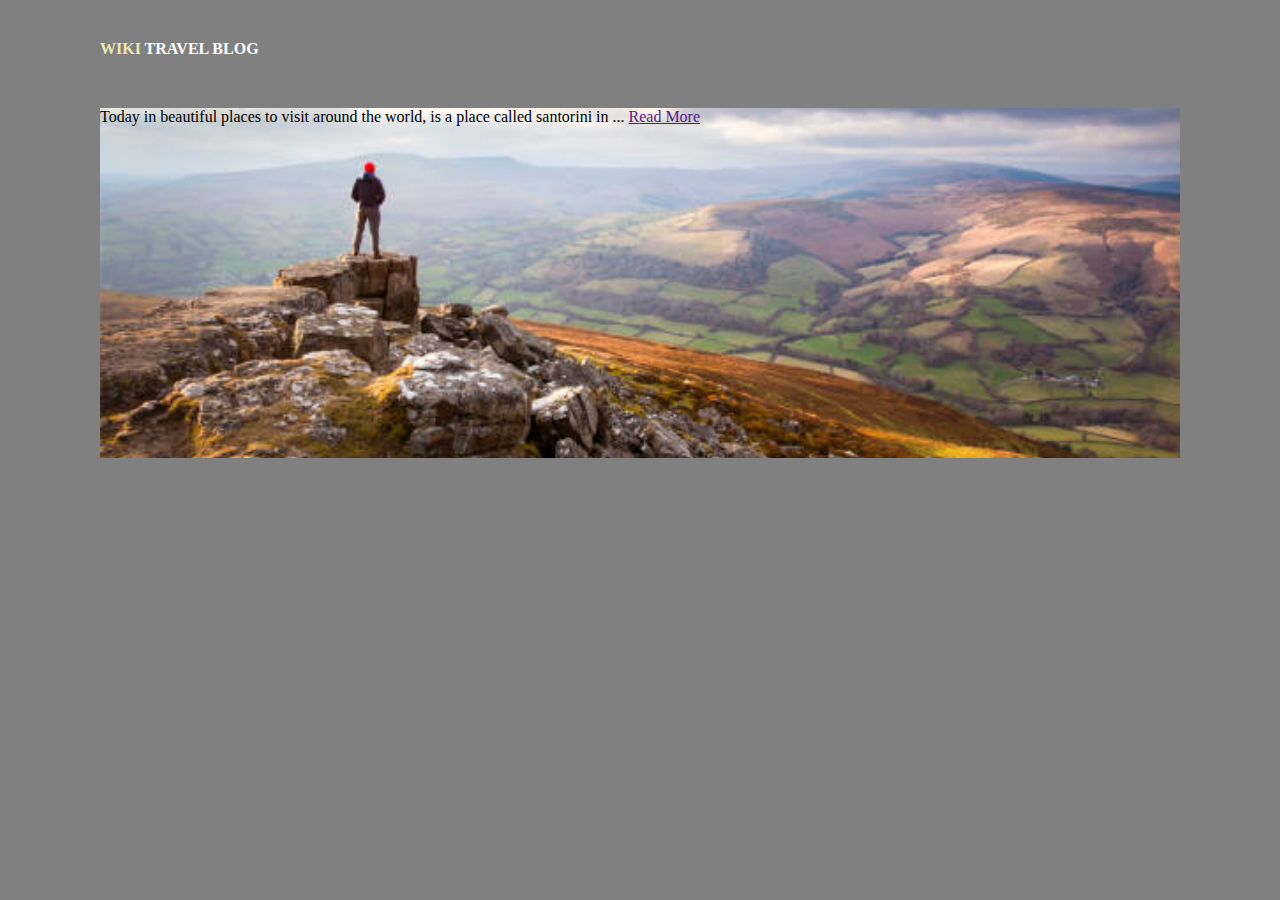
<file: blogpost.html>
<!DOCTYPE html>
<html lang="en">

<head>
    <meta charset="UTF-8">
    <meta http-equiv="X-UA-Compatible" content="IE=edge">
    <meta name="viewport" content="width=device-width, initial-scale=1.0">
    <title>Blog post</title>
    <link rel="stylesheet" href="blogstyle.css">
</head>

<body>
    <div class="blog-container">
        <header>
            <h2><span>Wiki</span> Travel Blog</h2>
        </header>
        <section class="section-1">
            <p>Today in beautiful places to visit around the world, is a place called santorini in ...
                <a href="">Read More</a>
            </p>
        </section>
    </div>
</body>

</html>
</file>
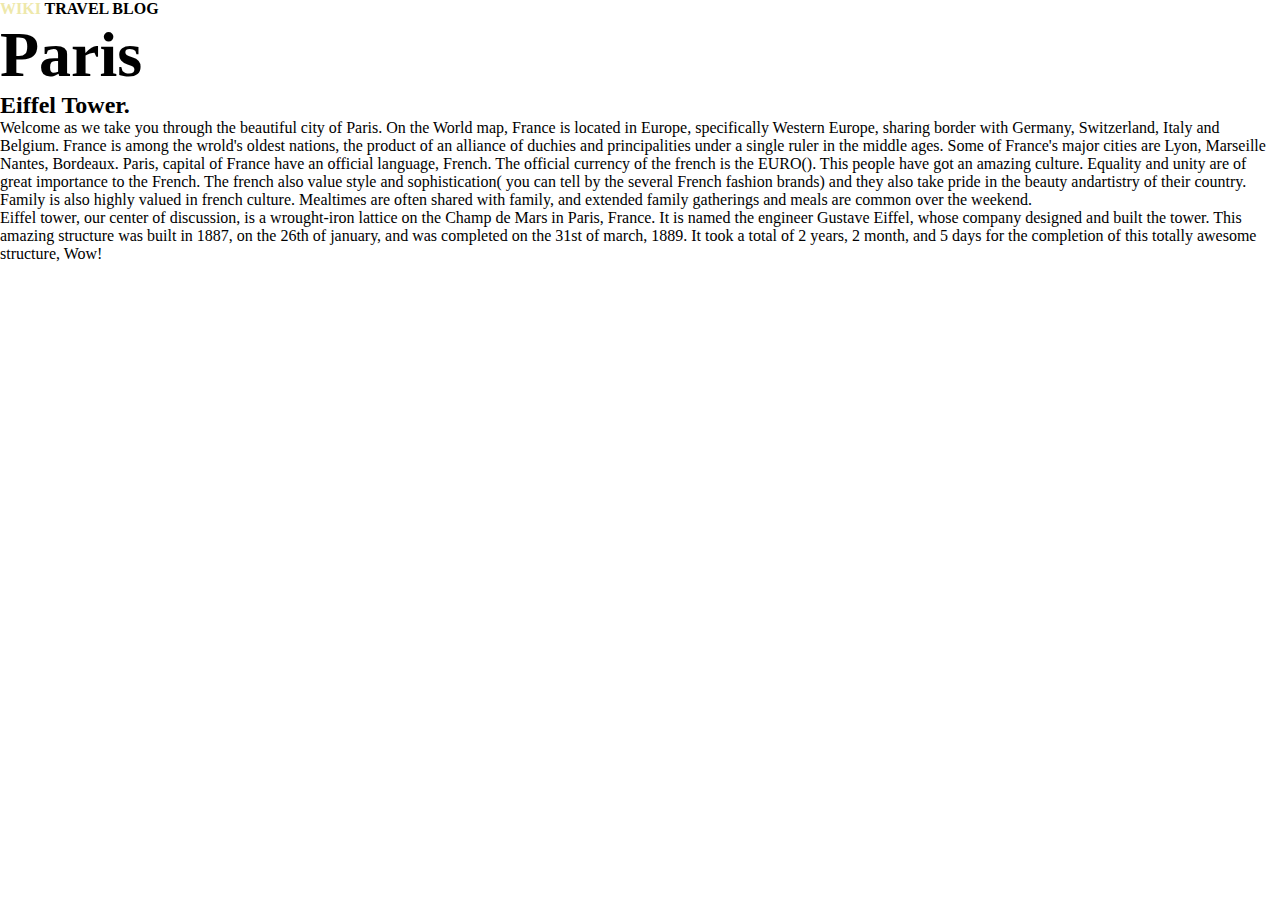
<file: locations.html>
<!DOCTYPE html>
<html lang="en">

<head>
    <meta charset="UTF-8">
    <meta http-equiv="X-UA-Compatible" content="IE=edge">
    <meta name="viewport" content="width=device-width, initial-scale=1.0">
    <title>Locations</title>
    <link rel="stylesheet" href="style.css">
</head>

<body>

    <header class="locations">
        <h2><span>Wiki</span> Travel Blog</h2>
    </header>
    <div class="location-1">
        <h1>Paris</h1>
        <h2>Eiffel Tower.</h2>

        <p> Welcome as we take you through the beautiful city of Paris. On the World map, France is located in
            Europe, specifically Western Europe, sharing border with Germany, Switzerland, Italy and Belgium. France is
            among the wrold's oldest nations, the
            product of an alliance of duchies and principalities under a single ruler in the middle ages. Some of
            France's major cities are Lyon, Marseille Nantes, Bordeaux. Paris,
            capital of France have an official language, French. The official currency of the french is the
            EURO(). This people have got an amazing culture.
            Equality and unity are of great importance to the French. The french also value style and sophistication(
            you
            can tell by the several French fashion brands) and they also take pride in the beauty andartistry of their
            country. Family is also highly valued in french culture. Mealtimes are often shared with family, and
            extended family gatherings and meals are common over the weekend.
        </p>
        <p> Eiffel tower, our center of discussion, is a wrought-iron lattice on the Champ de Mars in Paris, France. It
            is named the engineer Gustave Eiffel, whose company
            designed and built the tower. This amazing structure was built in 1887, on the 26th of january, and was
            completed on the 31st of march, 1889. It took a total of 2 years, 2 month, and 5 days for the completion of
            this totally awesome structure, Wow!</p>

    </div>

</body>

</html>
</file>
<file: blogstyle.css>
* {
    margin: 0;
    padding: 0;
    box-sizing: border-box;
}

body {
    background: grey;
}

.blog-container {
    margin: 40px 100px;

}

header h2 {
    font-size: 1em;
    text-transform: uppercase;
    color: white;
    padding-bottom: 50px;
}

header h2 span {
    color: palegoldenrod;
}


.section-1 {
    height: 350px;
    background: url('./images/travel11.jpg') no-repeat center center/cover;
    display: block;
}
</file>
<file: style.css>
* {
    margin: 0;
    padding: 0;
    box-sizing: border-box;
}

.showcase {
    position: relative;
    right: 0;
    width: 100%;
    min-height: 100vh;
    padding: 100px;
    display: flex;
    justify-content: space-between;
    align-items: center;
    background-color: #000;
    color: #fff;
    z-index: 2;

}


.showcase header {
    position: absolute;
    top: 0;
    left: 0;
    width: 100%;
    display: flex;
    padding: 40px 100px;
    align-items: center;
    justify-content: space-between;
    z-index: 1000;
}

header h2 {
    font-size: 1em;
    text-transform: uppercase;
}

header h2 span {
    color: palegoldenrod;
}

.bar {
    display: block;
    width: 25px;
    height: 3px;
    margin: 5px auto;
    -webkit-transition: all 0.3s ease-in-out;
    transition: all 0.3s ease-in-out;
    background-color: #fff;

}

.ham-menu {
    display: block;
}

.ham-menu.active .bar:nth-child(2) {
    opacity: 0;
}

.ham-menu.active .bar:nth-child(1) {
    transform: translateY(8px) rotate(45deg);
}

.ham-menu.active .bar:nth-child(3) {
    transform: translateY(-8px) rotate(-45deg);
}

.menu {

    position: fixed;
    left: -100%;
    top: 0px;
    flex-direction: column;
    background: rgba(1, 1, 1, 0.5);
    width: 100%;
    height: 100%;
    text-align: center;
    transition: 0.3s ease-in-out;


}



.menu ul {
    padding: 250px;
    padding-top: 20px;

}


.menu ul li {
    position: relative;
    list-style: none;
    background: #262626;
    padding: 30px;
    top: 100px;
    box-shadow: 0 10px 50px rgb(1 1 1 / 50%);
}

.menu ul li a {
    text-decoration: none;
    color: peru;
    font-size: 1.2em;

}

.menu ul li a:hover {
    border-bottom: 1px white solid;
    height: 5px;
    transition: 0.8s ease;
}

.menu.active {
    left: 0;
}

.showcase video {
    position: absolute;
    top: 0;
    left: 0;
    width: 100%;
    height: 100%;
    object-fit: cover;
    opacity: 0.8;
}

.text {
    position: absolute;
    z-index: 10;
    padding-top: 50px;
    padding-right: 100px;
    display: none;
}

.text.active {
    display: block;
}

.overlay {
    position: absolute;
    top: 0;
    left: 0;
    width: 100%;
    height: 100%;
    background: grey;
    mix-blend-mode: overlay;
}

.text h2 {
    font-size: 5em;
    font-weight: 800;
    line-height: 1em;
    text-transform: uppercase;
}

.text h2 span {
    color: palegoldenrod;
}

.text h3 {
    font-size: 4em;
    font-weight: 700;
    line-height: 1em;
    text-transform: uppercase;
}

.text p {
    font-size: 1.1em;
    margin: 20px 0;
    font-weight: 400;
    max-width: 700px;
}

.text a {
    display: inline-block;
    font-size: 1em;
    background: #fff;
    text-decoration: none;
    padding: 10px 20px;
    color: #000;
    margin-top: 10px;
    text-transform: uppercase;
    letter-spacing: 2px;
}

.text a:hover {
    background: palegoldenrod;
    color: white;
    transition: 0.8s ease;
}

.socials {
    position: relative;
    z-index: 10px;
    list-style: none;
}

.socials a {
    text-decoration: none;
    color: #fff;
}

.socials li {
    padding: 10px 0;
}

.socials li:hover {
    transform: scale(1.3);
    transition: 0.8s ease;
}

.socials a:hover {
    transition: 0.8s ease;
    color: palegoldenrod;
}

.slide-nav {
    z-index: 1000;
    position: relative;
    display: flex;
    justify-content: center;
    align-items: center;
    transform: translateY(80px);
    margin-bottom: 30px;
    right: -550px;
    bottom: -200px;

}

.slide-nav .slide-btn {
    width: 12px;
    height: 12px;
    background: #fff;
    border-radius: 50%;
    box-shadow: 0 0 2px rgba(255, 255, 255, 0.5);
    transition: 0.5s ease;

}

.slide-nav .slide-btn.active {
    background: orange;
}

.slide-nav .slide-btn:not(:last-child) {
    margin-right: 20px;

}

.slide-nav .slide-btn:hover {
    transform: scale(1.3);
}

.video-slide {
    position: absolute;
    width: 100%;
    clip-path: circle(0% at 0 50%);

}

.video-slide.active {
    clip-path: circle(150% at 0 50%);
    transition: 2s ease;
    transition-property: clip-path;
}

.locations h2 {
    font-size: 1em;
    text-transform: uppercase;
}

.locations h2 span {
    color: palegoldenrod;
}

.location-1 h1 {
    font-size: 4em;
}

.blog-container {
    margin: 100px 350px;
    background-color: grey;
}

.section-1 {
    height: 350px;
    background: url('./images/travel11.jpg') no-repeat center center/cover;
    display: block;
}
</file>
